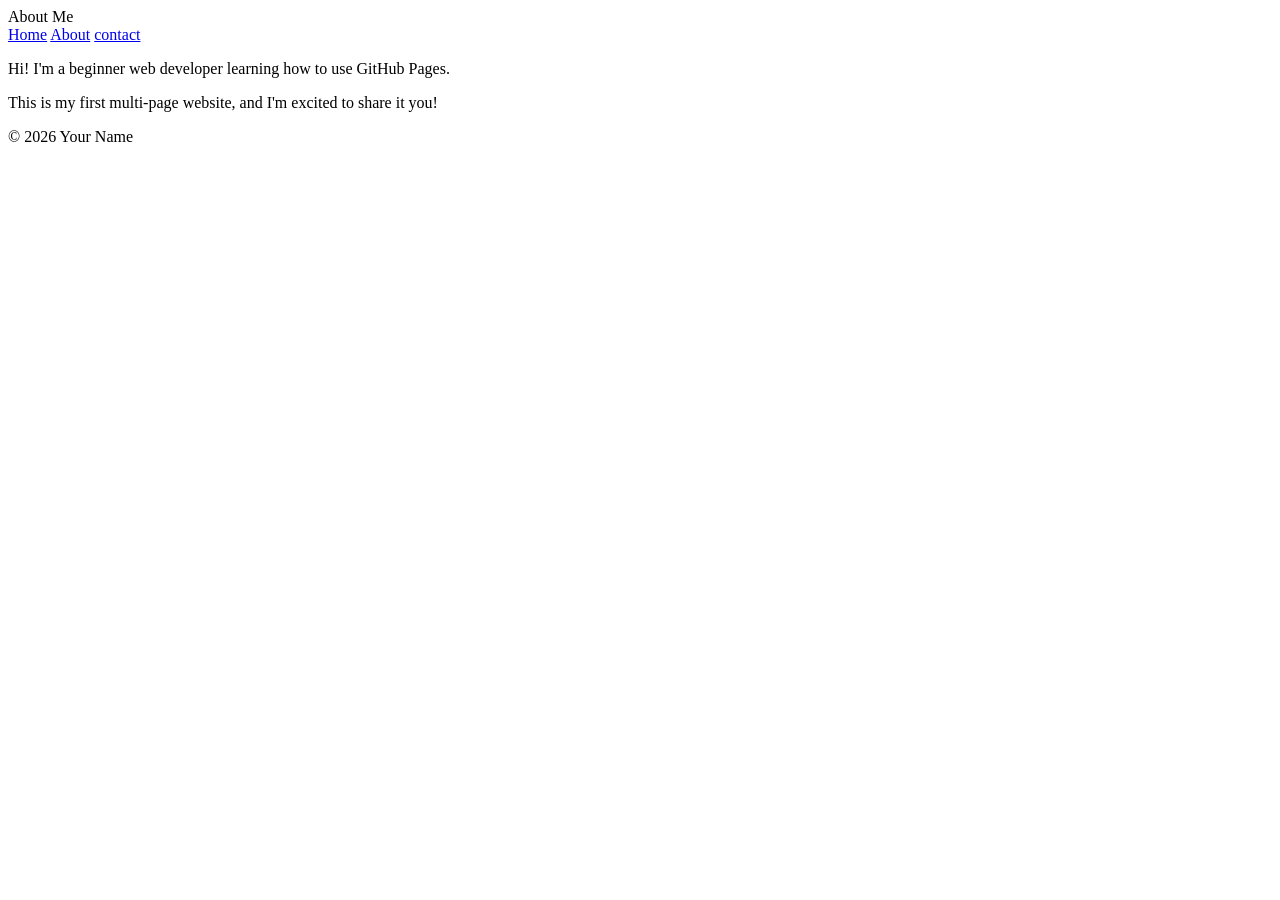
<file: About Page.html>
<!DOCTYPE html>
 
<html lang="eng>"

<head> 

    <meta charset="UTF-8">

    <meta name="viewpoint" content="width=device-width, initial-scale=1.0"

    <title>About Me</title>

    <nav>

        <a href="index.html">Home</a>

        <a href="About.html">About</a>

         <a href="contact.html">contact</a>

    </nav>

</header>


<main>

    <p>Hi! I'm a beginner web developer learning how to use GitHub Pages.</p>
    
    <p> This is my first multi-page website, and I'm excited to share it you!</p> 

</main>

<footer> 
    <p>&copy; 2026 Your Name</p>
</footer>

</body> 

</html>
</file>
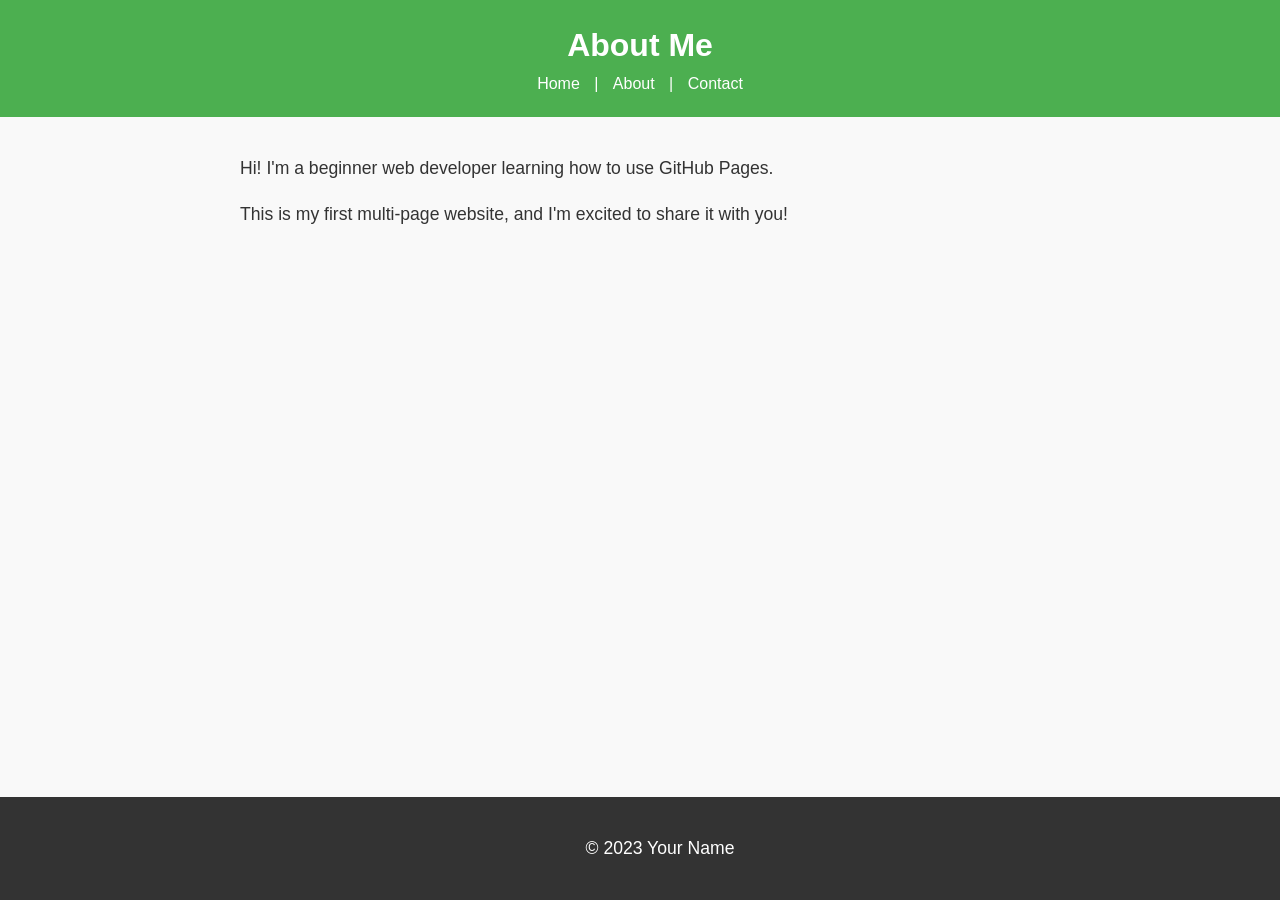
<file: about Page.html>
<!DOCTYPE html>
<html lang="en">
<head>
    <meta charset="UTF-8">
    <meta name="viewport" content="width=device-width, initial-scale=1.0">
    <title>About Me</title>
    <link rel="stylesheet" href="styles.css">
</head>
<body>
    <header>
        <h1>About Me</h1>
        <nav>
            <a href="index.html">Home</a> |
            <a href="about.html">About</a> |
            <a href="contact.html">Contact</a>
        </nav>
    </header>

    <main>
        <p>Hi! I'm a beginner web developer learning how to use GitHub Pages.</p>
        <p>This is my first multi-page website, and I'm excited to share it with you!</p>
    </main>

    <footer>
        <p>&copy; 2023 Your Name</p>
    </footer>
</body>
</html>
</file>
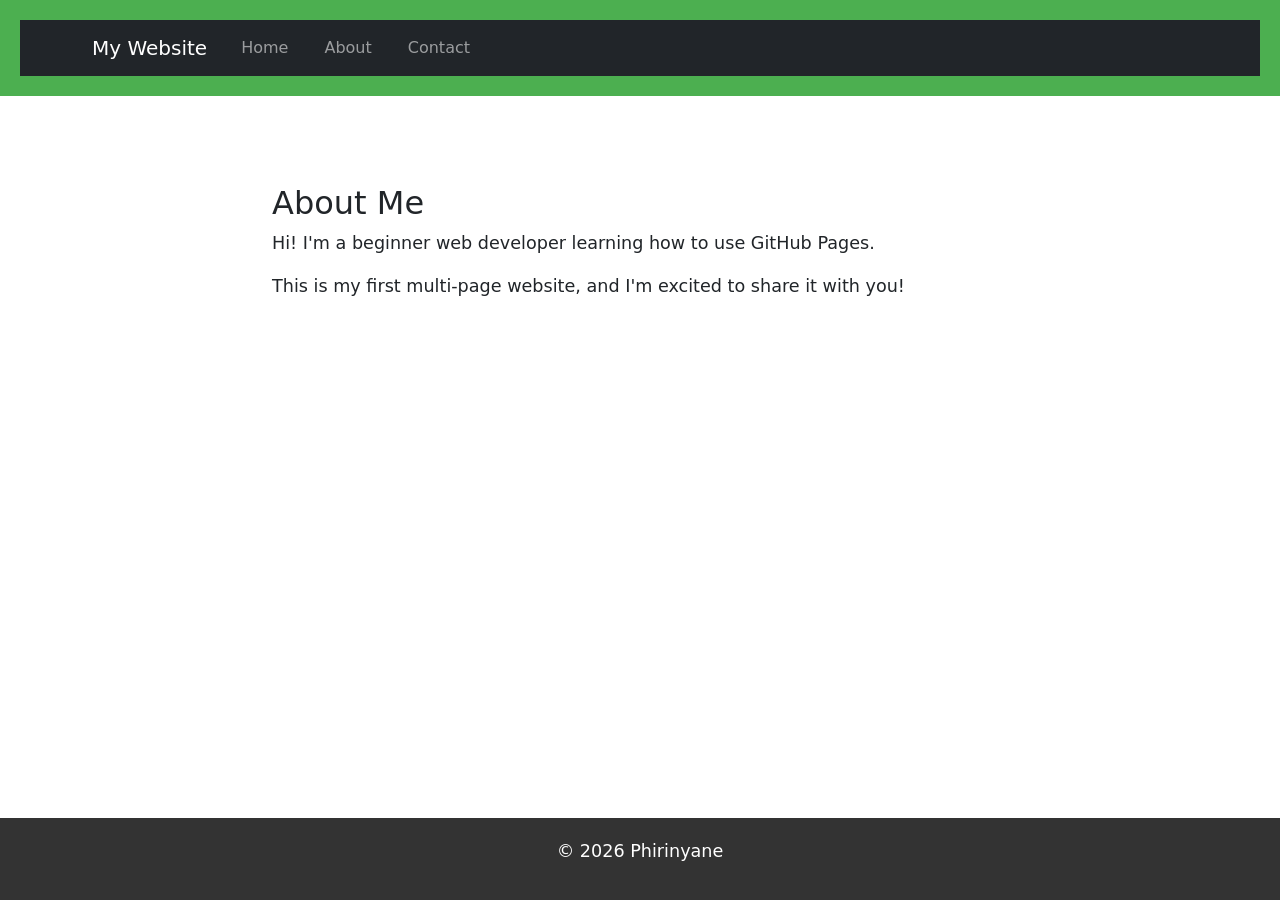
<file: about.html>
<!DOCTYPE html>
<html lang="en">
<head>
    <meta charset="UTF-8">
    <meta name="viewport" content="width=device-width, initial-scale=1.0">
    <title>About Me</title>
    <link rel="stylesheet" href="styles.css">
    <!-- Bootstrap CSS -->
<link href="https://cdn.jsdelivr.net/npm/bootstrap@5.3.0/dist/css/bootstrap.min.css" rel="stylesheet">

</head>
<body>
    <header>
    <nav class="navbar navbar-expand-lg navbar-dark bg-dark">
        <div class="container">
            <a class="navbar-brand" href="index.html">My Website</a>
            <button class="navbar-toggler" type="button" data-bs-toggle="collapse" data-bs-target="#navbarNav">
                <span class="navbar-toggler-icon"></span>
            </button>
            <div class="collapse navbar-collapse" id="navbarNav">
                <ul class="navbar-nav">
                    <li class="nav-item">
                        <a class="nav-link" href="index.html">Home</a>
                    </li>
                    <li class="nav-item">
                        <a class="nav-link" href="about.html">About</a>
                    </li>
                    <li class="nav-item">
                        <a class="nav-link" href="contact.html">Contact</a>
                    </li>
                </ul>
            </div>
        </div>
    </nav>
</header>


    <main>
<main class="container my-5">
    <h2>About Me</h2>
    <p>Hi! I'm a beginner web developer learning how to use GitHub Pages.</p>
    <p>This is my first multi-page website, and I'm excited to share it with you!</p
        <img src="https://images-wixmp-ed30a86b8c4ca887773594c2.wixmp.com/f/f6b5c419-1ac5-432d-9be0-e39ca18f2e2c/dl5jtzh-9b1fec73-355c-4865-bed0-feb2fcaef602.png?token=eyJ0eXAiOiJKV1QiLCJhbGciOiJIUzI1NiJ9.[base64]._y5yd7Bmwo8EDj2A7dR6yrp1anWPZIgOz5QJQW5uTZc" alt="A cute kitten">

    </main>

    <footer>
<p>&copy; 2026 Phirinyane</p>
    </footer>
    <!-- Bootstrap JS and dependencies -->
<script src="https://cdn.jsdelivr.net/npm/@popperjs/core@2.11.6/dist/umd/popper.min.js"></script>
<script src="https://cdn.jsdelivr.net/npm/bootstrap@5.3.0/dist/js/bootstrap.min.js"></script>

</body>
</html>
</file>
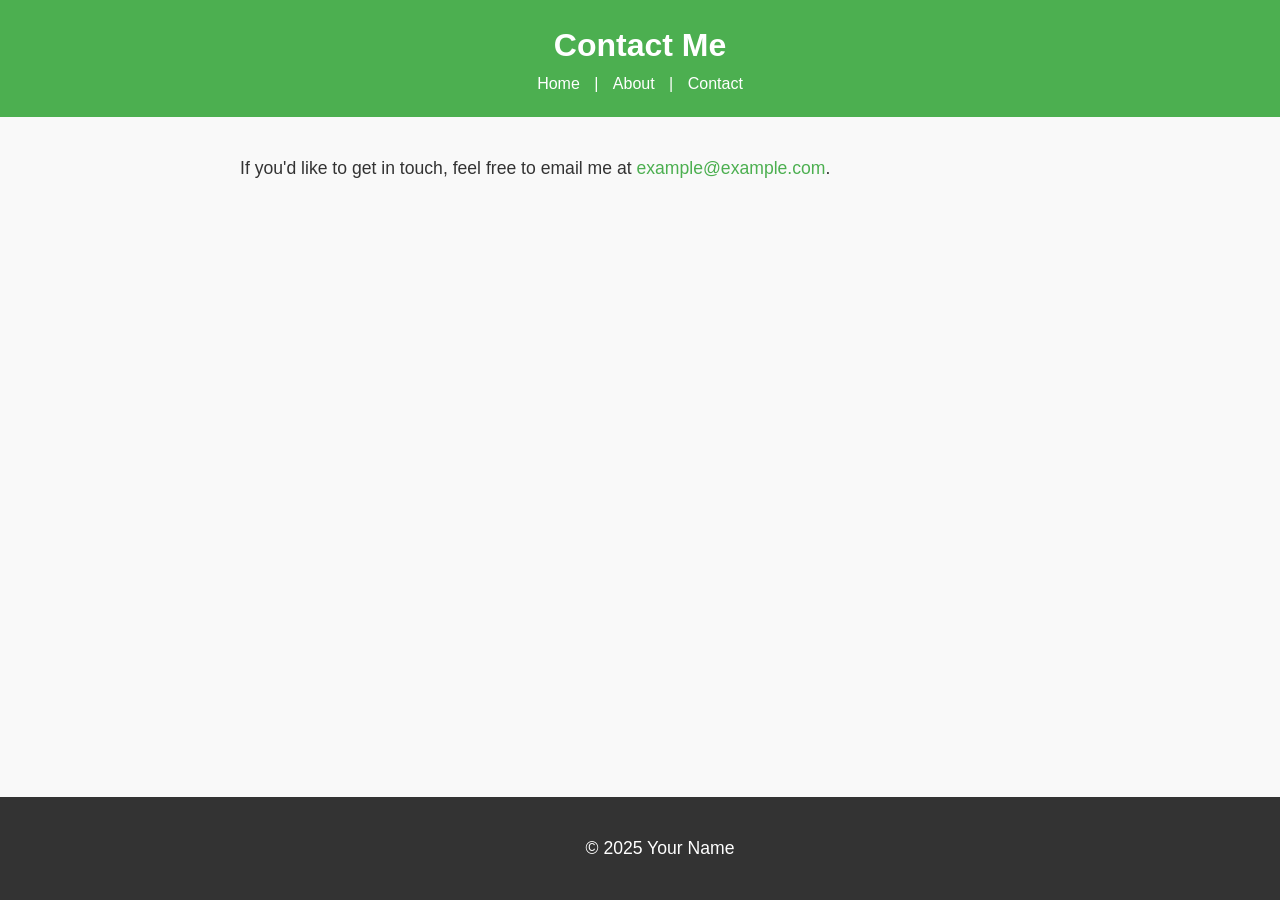
<file: contact Page.html>
<!DOCTYPE html>
<html lang="en">
<head>
    <meta charset="UTF-8">
    <meta name="viewport" content="width=device-width, initial-scale=1.0">
    <title>Contact Me</title>
    <link rel="stylesheet" href="styles.css">
</head>
<body>
    <header>
        <h1>Contact Me</h1>
        <nav>
            <a href="index.html">Home</a> |
            <a href="about.html">About</a> |
            <a href="contact.html">Contact</a>
        </nav>
    </header>

    <main>
        <p>If you'd like to get in touch, feel free to email me at <a href="mailto:example@example.com">example@example.com</a>.</p>
    </main>

    <footer>
        <p>&copy; 2025 Your Name</p>
    </footer>
</body>
</html>
</file>
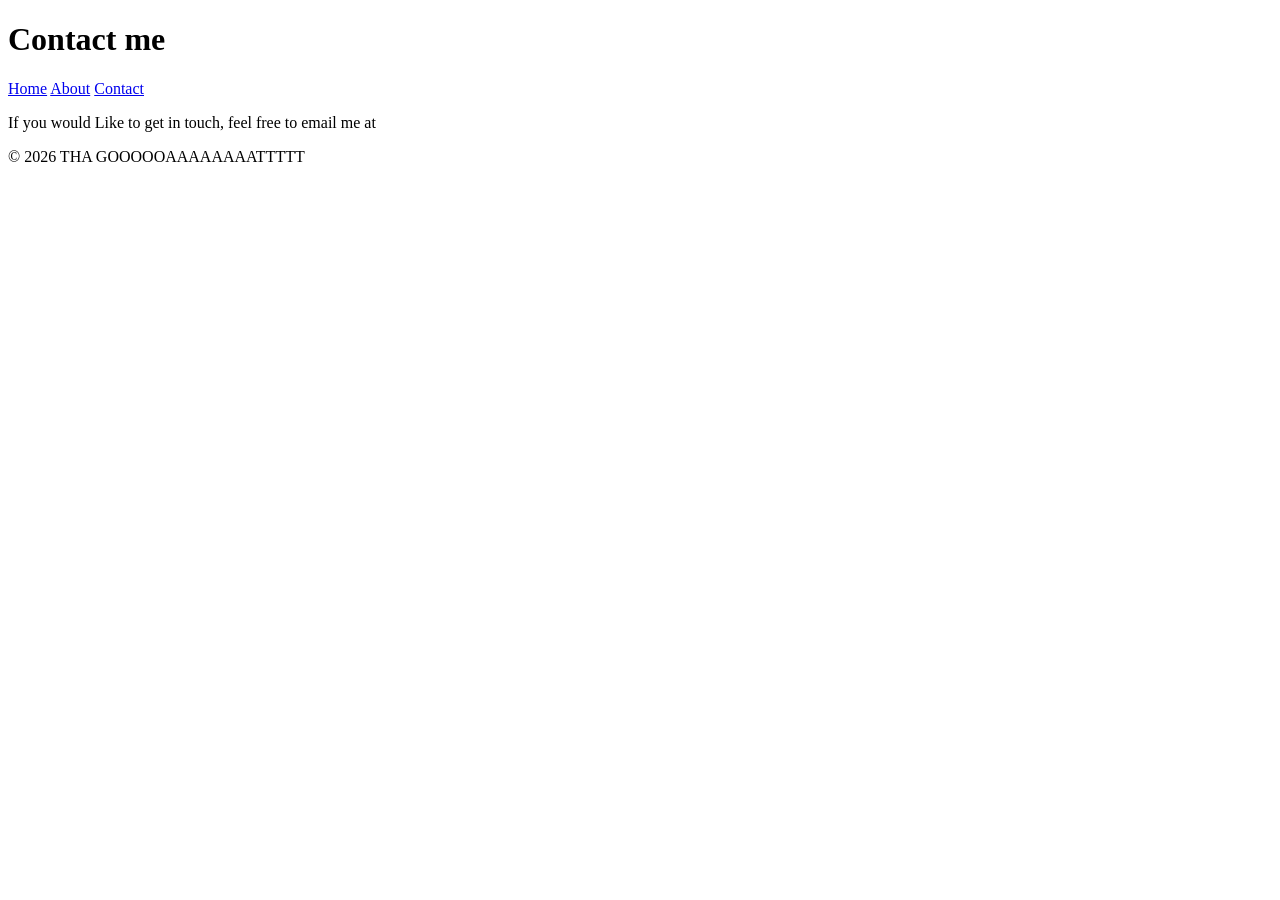
<file: Contact Page.html>
<!DOCTYPE html> 

<html lang="eng">
    <head>
        <meta charset="UTF-8">
        <meta name="viewport" content="width=device-width, initial-scale=1.0">
        <title>Contact Me</title>
    </head>
    <body>
        <header>
            <h1>Contact me</h1>
            <nav>
                <a href="index.html">Home</a>
                <a href="About.html">About</a>
                <a href="Contact.html">Contact</a>

            </nav>
        </header>
        <main>
            <p>If you would Like to get in touch, feel free to email me at <a href="leaphirinyane@gmail.com"></a></p>
        </main>
        
        <footer>
            <p>&copy; 2026 THA GOOOOOAAAAAAAATTTTT </p>

        </footer>
    </body>

</html>
</file>
<file: styles.css>
body {
    font-family: Arial, sans-serif;
    color: #333;
    background-color: #f9f9f9;
    margin: 0;
    padding: 0;
    line-height: 1.6;
}
header {
    background-color: #4CAF50;
    color: white;
    padding: 20px;
    text-align: center;
}

header h1 {
    margin: 0;
}

nav a {
    color: white;
    text-decoration: none;
    margin: 0 10px;
}

nav a:hover {
    text-decoration: underline;
}
main {
    padding: 20px;
    max-width: 800px;
    margin: 0 auto;
}

main img {
    max-width: 100%;
    height: auto;
    display: block;
    margin: 20px 0;
}
footer {
    background-color: #333;
    color: white;
    text-align: center;
    padding: 20px;
    position: fixed;
    bottom: 0;
    left: 0;

    width: 100%;
}
p {
    font-size: 1.1em;
}

a {
    color: #4CAF50;
    text-decoration: none;
}

a:hover {
    text-decoration: underline;
}

main a[href^="leaphirinyane@gmail.com"] {
    color: #ff5722;
    font-weight: bold;
}
</file>
